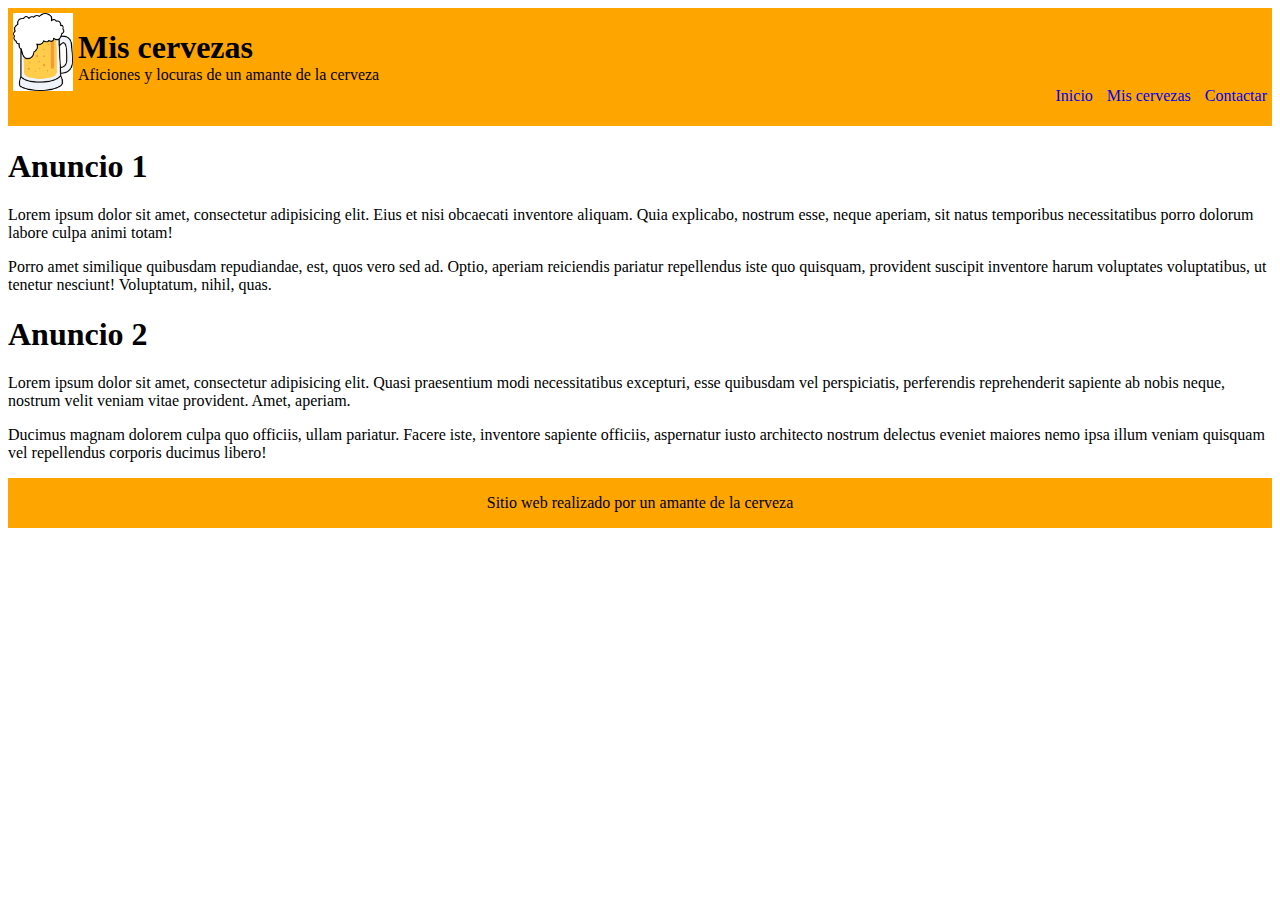
<file: cervezas.html>
<!DOCTYPE html>
<html lang="es">

<head>
  <meta charset="UTF-8">
  <title>Mi web de cervezas</title>
  <link rel="stylesheet" type="text/css" href="css/style.css">
  <!-- link:css-->
</head>

<body>
  <header>
    <img src="img/logo.png" alt="" class="logo">
    <h1 class="title">Mis cervezas</h1>
    <p class="subtitle">Aficiones y locuras de un amante de la cerveza</p>
    <nav>
      <ul class="menu">
        <li class="menuitem">
          <a href="index.html" class="menulink">Inicio</a>
        </li>
        <li class="menuitem">
          <a href="cervezas.html" class="menulink">Mis cervezas</a>
        </li>
        <li class="menuitem">
          <a href="contactar.html" class="menulink">Contactar</a>
        </li>
      </ul>
    </nav>
  </header>
  <aside>
    <div>
      <h1 class="bannerTitle">Anuncio 1</h1>
      <div class="bannerBody">
        <p>Lorem ipsum dolor sit amet, consectetur adipisicing elit. Eius et nisi obcaecati inventore aliquam. Quia explicabo, nostrum esse, neque aperiam, sit natus temporibus necessitatibus porro dolorum labore culpa animi totam!</p>
        <p>Porro amet similique quibusdam repudiandae, est, quos vero sed ad. Optio, aperiam reiciendis pariatur repellendus iste quo quisquam, provident suscipit inventore harum voluptates voluptatibus, ut tenetur nesciunt! Voluptatum, nihil, quas.</p>
      </div>
    </div>
    <div>
      <h1 class="bannerTitle">Anuncio 2</h1>
      <div class="bannerBody">
        <p>Lorem ipsum dolor sit amet, consectetur adipisicing elit. Quasi praesentium modi necessitatibus excepturi, esse quibusdam vel perspiciatis, perferendis reprehenderit sapiente ab nobis neque, nostrum velit veniam vitae provident. Amet, aperiam.</p>
        <p>Ducimus magnam dolorem culpa quo officiis, ullam pariatur. Facere iste, inventore sapiente officiis, aspernatur iusto architecto nostrum delectus eveniet maiores nemo ipsa illum veniam quisquam vel repellendus corporis ducimus libero!</p>
      </div>
    </div>
  </aside>
  <main>
  </main>
  <footer>
    <p class="copyright">Sitio web realizado por un amante de la cerveza</p>
  </footer>
</body>

</html>
</file>
<file: css/style.css>
header, footer {
background-color: orange;
overflow:hidden;
}
.logo{
  width: 60px;
  height: auto;
  margin: 5px;
  float: left;
}
.menuitem {
  display: inline-block;
  margin: 5px;
}
.menulink {
  text-decoration: none;
}
.menulink:hover {
  color: white;
}

nav {
  float: right;
}

.subtitle {
  float:left;
}
.title {
  margin-bottom: 0;
}
.subtitle {
  margin-top: 0;
  float:left;
}
.copyright {
  text-align: center
}

@media screen and (max-width: 700px) {
    .btnmenu {
        position: absolute;
        top: 25px;
        right: 15px;
    }
    .menu, .subtitle {display: none;}
}

@media screen and (min-width: 701px) {
    .btnmenu {
        display: none ;
    }
    #menu, #subtitle{display: block !important;}
}


.container {
  margin: 0 5px;
}
@media screen and (min-width:701px) {
  .container {
    width: 690px;
    margin: 0 auto;
  }
}
@media screen and (min-width:1001px) {
  .container {
    width: 990px;
  }
}

@media screen and (min-width:1201px) {
  .container {
    width: 1190px;
  }
}
</file>
